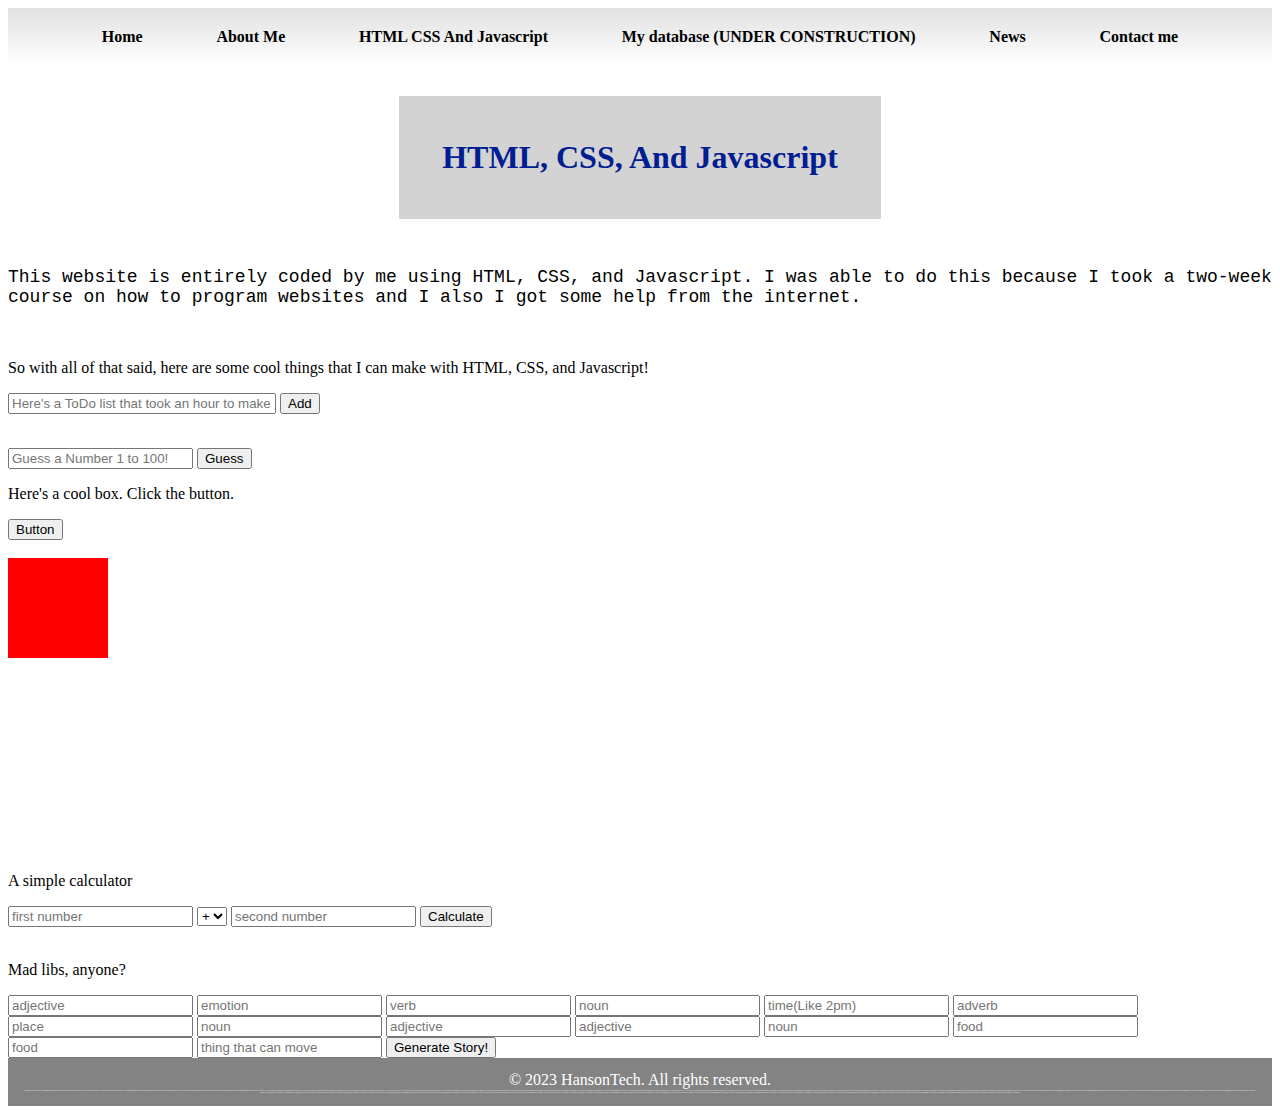
<file: index.html>
<!DOCTYPE html>

<html>

<head>
<!--use stuff to make something like a store or just a about me page-->
    <title>Jiaxiang's website: HTML, CSS, and Javascript</title>
    <link rel="icon" href="https://upload.wikimedia.org/wikipedia/commons/thumb/a/ab/Apple-logo.png/480px-Apple-logo.png" type="image/x-icon"> <!--picture-->

    <script src="https://ajax.googleapis.com/ajax/libs/jquery/3.6.4/jquery.min.js"></script> <!--this makes javaschipt easier, aka jqeury-->



    <link rel="stylesheet" type="text/css" href="hansontech.css"> <!--this links the text.css file to this html document CHECK SPELLING OF HREF NOT HEFR-->



   <!-- <link rel="shortcut icon" href="/users/Programming/Pictures/fries.png"> -->

</head>

<body>
    <div class="title-bar">
        <h4><a href="home.html">Home</a></h4>
        <h4><a href="about.html">About Me</a></h4>
        <h4><a href="hansontech.html">HTML CSS And Javascript</a></h4>
        <h4><a href="testingOfDatabase.html">My database (UNDER CONSTRUCTION)</a></h4>
        <h4><a href="news.html">News</a></h4>
        <h4><a href="contact.html">Contact me</a></h4>
    </div>

    <div class="bg"></div>

    <center><h1 id="title">HTML, CSS, And Javascript</h1></center>
    <p id="subtitle">This website is entirely coded by me using HTML, CSS, and Javascript. I was able to do this because I took a two-week course on how to program websites and I also I got some help from the internet. </p> <!-- <p id="grey">And no, that was not sarcasm.</p> -->
    <!--HEY YOU if you want to specific style one or a few words in a paragraph without breaking it do this:  <span style="any type of css command here, like " color:rgb(96, 96, 96) ". "> enter some text here that you wanna change </span>   -->


<!--, and of cource, Chat-GPT. I know what you are thinking: "Jiaxiang, isn't that cheating??" And I reply to that saying no, it's not cheating. So while letting Chat-GPT do your history essay IS considered cheating, understanding how the code Chat-GPT outputs works and modifying it to suit my own website ISN'T considered cheating. You hear that person infiltrating the html to dive into my mostly hand typed code????? >:( That's why I took a 2 week long half day class all about programming websites. This resulting website is my showcase.-->

<br>
<p>So with all of that said, here are some cool things that I can make with HTML, CSS, and Javascript!</p>

    <input type="text" placeholder="Here's a ToDo list that took an hour to make:" id = "toodo">
    
    <button id="go">Add</button>

    <br>


    <div id="checkboxes">
        
        <!-- <input type = "checkbox" id = "a"/><span id = "aaa">Check!</span> -->

    </div>


    <br>

    <p id="guress"></p>

    <input type="text" placeholder="Guess a Number 1 to 100!" id = "num">

    <button id="guess">Guess</button>

    <br>

    <p id="coolBox">Here's a cool box. Click the button. </p> 
    <button id="second-parent">Button</button>
    <br>
    <br>
    <div id="first-child"></div>
    <br>
    <br>
    <br>
    <br>
    <br>
    <br>
    <br>
    <br>
    <br>
    <br>
    <br>

    <p>A simple calculator</p>
    <input type="text" placeholder="first number" id = "firstnum">
    <select id="operation">
        <option value="add">+</option>
        <option value="subtract">-</option>
        <option value="multiply">*</option>
        <option value="divide">/</option>
    </select>
    <input type="text" placeholder="second number" id = "secondnum">
    <button id="add">Calculate</button>
    <div id="answer"></div>

    <br>

    <p>Mad libs, anyone?</p>
    <input type="text" placeholder="adjective" id="adjective">
    <input type="text" placeholder="emotion" id="emotion">
    <input type="text" placeholder="verb" id="verb">
    <input type="text" placeholder="noun" id="noun">
    <input type="text" placeholder="time(Like 2pm)" id="time">
    <input type="text" placeholder="adverb" id="adverb">
    <input type="text" placeholder="place" id="place">
    <input type="text" placeholder="noun" id="noun2">
    <input type="text" placeholder="adjective" id="adjective2">
    <input type="text" placeholder="adjective" id="adjective3">
    <input type="text" placeholder="noun" id="noun3">
    <input type="text" placeholder="food" id="food">
    <input type="text" placeholder="food" id="food2">
    <input type="text" placeholder="thing that can move" id="veacle">
    <button id="madlibs">Generate Story!</button>
    <div id="story"></div>














</body>


<script src="HTML_CSS_and_Javascript.js"></script>

<footer>

    <p>&copy; 2023 HansonTech. All rights reserved.</p>
    
    <p id = "small">01000010 01111001 00100000 01100001 01100011 01100011 01100101 01110011 01110011 01101001 01101110 01100111 00100000 01110100 01101000 01101001 01110011 00100000 01110111 01100101 01100010 01110011 01101001 01110100 01100101 00101100 00100000 01111001 01101111 01110101 00100000 01100001 01100111 01110010 01100101 01100101 00100000 01110100 01101111 00100000 01100001 01100011 01101011 01101110 01101111 01110111 01101100 01100101 01100100 01100111 01100101 00100000 01110100 01101000 01100001 01110100 00100000 01100001 01101100 01101100 00100000 01101001 01101110 01110011 01110100 01100001 01101110 01100011 01100101 01110011 00100000 01101111 01100110 00100000 01100001 01100011 01101011 01101110 01101111 01110111 01101100 01100101 01100100 01100111 01101101 01100101 01101110 01110100 00100000 01100001 01110010 01100101 00100000 01110000 01110101 01110010 01100101 01101100 01111001 00100000 01100001 01100011 01100011 01101001 01100100 01100101 01101110 01110100 01100001 01101100 00100000 01100001 01101110 01100100 00100000 01110000 01101100 01100001 01101110 01101110 01100101 01100100 00101110 00100000 01000001 01101110 01111001 00100000 01100001 01110100 01110100 01100101 01101101 01110000 01110100 00100000 01110100 01101111 00100000 01110100 01100001 01101011 01100101 00100000 01110100 01101000 01101001 01101110 01100111 01110011 00100000 01110100 01101111 01101111 00100000 01110011 01100101 01110010 01101001 01101111 01110101 01110011 01101100 01111001 00100000 01110111 01101001 01101100 01101100 00100000 01110010 01100101 01110011 01110101 01101100 01110100 00100000 01101001 01101110 00100000 01101001 01101101 01101101 01100101 01100100 01101001 01100001 01110100 01100101 00100000 01110010 01100101 01100100 01101001 01110010 01100101 01100011 01110100 01101001 01101111 01101110 00100000 01110100 01101111 00100000 01100001 00100000 01100011 01101111 01101100 01101100 01100101 01100011 01110100 01101001 01101111 01101110 00100000 01101111 01100110 00100000 01100110 01110101 01101110 01101110 01111001 00100000 01100011 01100001 01110100 00100000 01110110 01101001 01100100 01100101 01101111 01110011 00101110</p>
    
</footer>


</html>
</file>
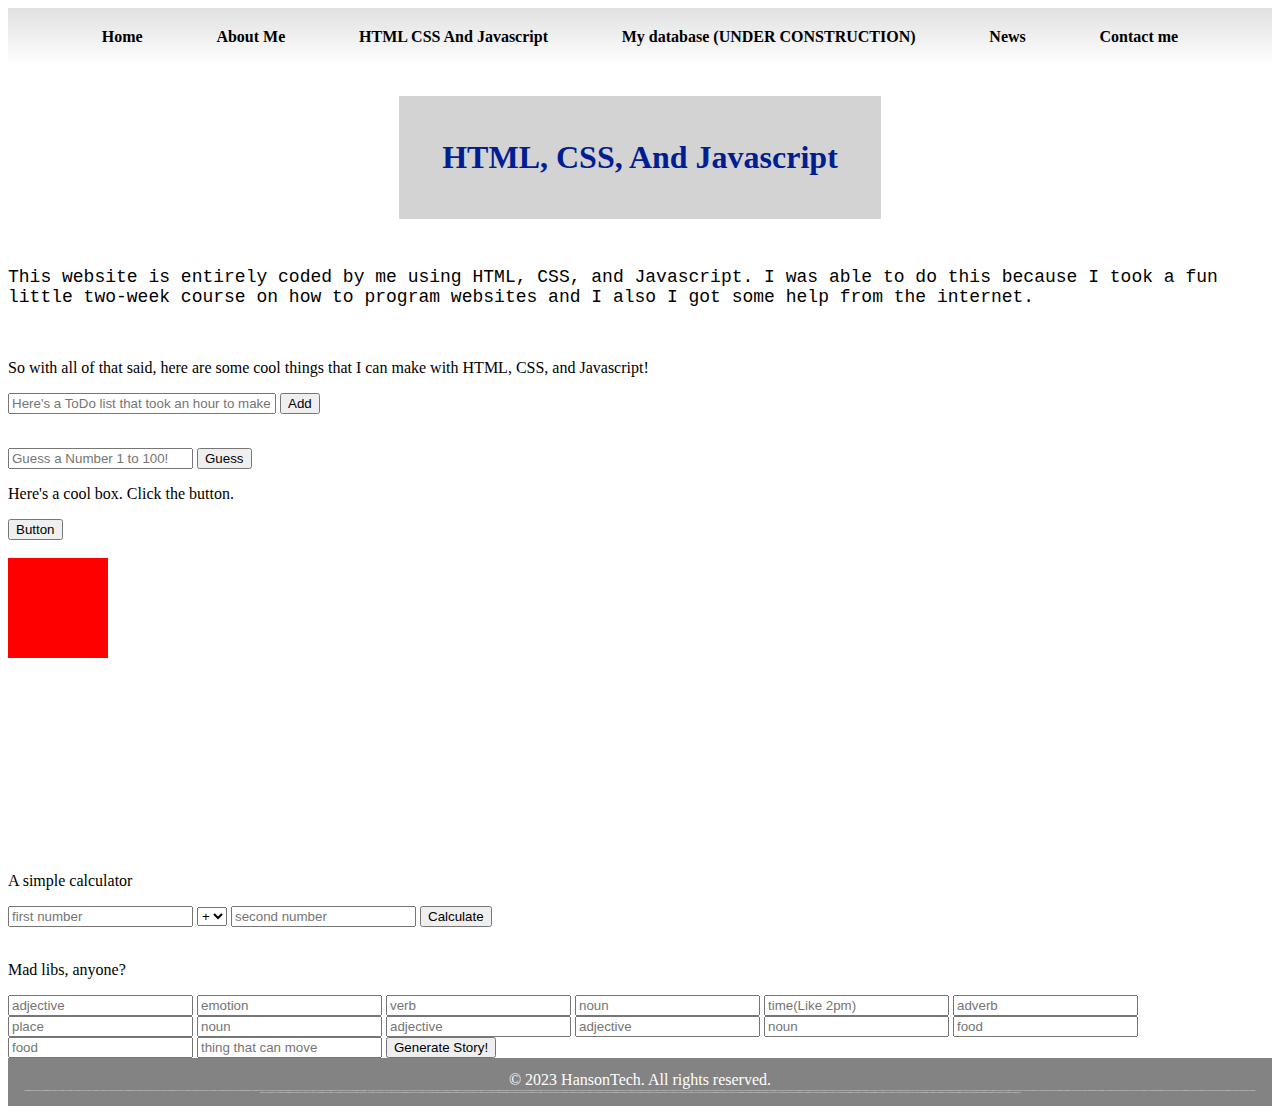
<file: hansontech.html>
<!DOCTYPE html>

<html>

<head>
<!--use stuff to make something like a store or just a about me page-->
    <title>Jiaxiang's website: HTML, CSS, and Javascript</title>
    <link rel="icon" href="https://upload.wikimedia.org/wikipedia/commons/thumb/a/ab/Apple-logo.png/480px-Apple-logo.png" type="image/x-icon"> <!--picture-->

    <script src="https://ajax.googleapis.com/ajax/libs/jquery/3.6.4/jquery.min.js"></script> <!--this makes javaschipt easier, aka jqeury-->



    <link rel="stylesheet" type="text/css" href="hansontech.css"> <!--this links the text.css file to this html document CHECK SPELLING OF HREF NOT HEFR-->



   <!-- <link rel="shortcut icon" href="/users/Programming/Pictures/fries.png"> -->

</head>

<body>
    <div class="title-bar">
        <h4><a href="home.html">Home</a></h4>
        <h4><a href="about.html">About Me</a></h4>
        <h4><a href="hansontech.html">HTML CSS And Javascript</a></h4>
        <h4><a href="testingOfDatabase.html">My database (UNDER CONSTRUCTION)</a></h4>
        <h4><a href="news.html">News</a></h4>
        <h4><a href="contact.html">Contact me</a></h4>
    </div>

    <div class="bg"></div>

    <center><h1 id="title">HTML, CSS, And Javascript</h1></center>
    <p id="subtitle">This website is entirely coded by me using HTML, CSS, and Javascript. I was able to do this because I took a fun little two-week course on how to program websites and I also I got some help from the internet. </p> <!-- <p id="grey">And no, that was not sarcasm.</p> -->
    <!--HEY YOU if you want to specific style one or a few words in a paragraph without breaking it do this:  <span style="any type of css command here, like " color:rgb(96, 96, 96) ". "> enter some text here that you wanna change </span>   -->


<!--, and of cource, Chat-GPT. I know what you are thinking: "Jiaxiang, isn't that cheating??" And I reply to that saying no, it's not cheating. So while letting Chat-GPT do your history essay IS considered cheating, understanding how the code Chat-GPT outputs works and modifying it to suit my own website ISN'T considered cheating. You hear that person infiltrating the html to dive into my mostly hand typed code????? >:( That's why I took a 2 week long half day class all about programming websites. This resulting website is my showcase.-->

<br>
<p>So with all of that said, here are some cool things that I can make with HTML, CSS, and Javascript!</p>

    <input type="text" placeholder="Here's a ToDo list that took an hour to make:" id = "toodo">
    
    <button id="go">Add</button>

    <br>


    <div id="checkboxes">
        
        <!-- <input type = "checkbox" id = "a"/><span id = "aaa">Check!</span> -->

    </div>


    <br>

    <p id="guress"></p>

    <input type="text" placeholder="Guess a Number 1 to 100!" id = "num">

    <button id="guess">Guess</button>

    <br>

    <p id="coolBox">Here's a cool box. Click the button. </p> 
    <button id="second-parent">Button</button>
    <br>
    <br>
    <div id="first-child"></div>
    <br>
    <br>
    <br>
    <br>
    <br>
    <br>
    <br>
    <br>
    <br>
    <br>
    <br>

    <p>A simple calculator</p>
    <input type="text" placeholder="first number" id = "firstnum">
    <select id="operation">
        <option value="add">+</option>
        <option value="subtract">-</option>
        <option value="multiply">*</option>
        <option value="divide">/</option>
    </select>
    <input type="text" placeholder="second number" id = "secondnum">
    <button id="add">Calculate</button>
    <div id="answer"></div>

    <br>

    <p>Mad libs, anyone?</p>
    <input type="text" placeholder="adjective" id="adjective">
    <input type="text" placeholder="emotion" id="emotion">
    <input type="text" placeholder="verb" id="verb">
    <input type="text" placeholder="noun" id="noun">
    <input type="text" placeholder="time(Like 2pm)" id="time">
    <input type="text" placeholder="adverb" id="adverb">
    <input type="text" placeholder="place" id="place">
    <input type="text" placeholder="noun" id="noun2">
    <input type="text" placeholder="adjective" id="adjective2">
    <input type="text" placeholder="adjective" id="adjective3">
    <input type="text" placeholder="noun" id="noun3">
    <input type="text" placeholder="food" id="food">
    <input type="text" placeholder="food" id="food2">
    <input type="text" placeholder="thing that can move" id="veacle">
    <button id="madlibs">Generate Story!</button>
    <div id="story"></div>














</body>


<script src="hansontech.js"></script>

<footer>

    <p>&copy; 2023 HansonTech. All rights reserved.</p>
    
    <p id = "small">01000010 01111001 00100000 01100001 01100011 01100011 01100101 01110011 01110011 01101001 01101110 01100111 00100000 01110100 01101000 01101001 01110011 00100000 01110111 01100101 01100010 01110011 01101001 01110100 01100101 00101100 00100000 01111001 01101111 01110101 00100000 01100001 01100111 01110010 01100101 01100101 00100000 01110100 01101111 00100000 01100001 01100011 01101011 01101110 01101111 01110111 01101100 01100101 01100100 01100111 01100101 00100000 01110100 01101000 01100001 01110100 00100000 01100001 01101100 01101100 00100000 01101001 01101110 01110011 01110100 01100001 01101110 01100011 01100101 01110011 00100000 01101111 01100110 00100000 01100001 01100011 01101011 01101110 01101111 01110111 01101100 01100101 01100100 01100111 01101101 01100101 01101110 01110100 00100000 01100001 01110010 01100101 00100000 01110000 01110101 01110010 01100101 01101100 01111001 00100000 01100001 01100011 01100011 01101001 01100100 01100101 01101110 01110100 01100001 01101100 00100000 01100001 01101110 01100100 00100000 01110000 01101100 01100001 01101110 01101110 01100101 01100100 00101110 00100000 01000001 01101110 01111001 00100000 01100001 01110100 01110100 01100101 01101101 01110000 01110100 00100000 01110100 01101111 00100000 01110100 01100001 01101011 01100101 00100000 01110100 01101000 01101001 01101110 01100111 01110011 00100000 01110100 01101111 01101111 00100000 01110011 01100101 01110010 01101001 01101111 01110101 01110011 01101100 01111001 00100000 01110111 01101001 01101100 01101100 00100000 01110010 01100101 01110011 01110101 01101100 01110100 00100000 01101001 01101110 00100000 01101001 01101101 01101101 01100101 01100100 01101001 01100001 01110100 01100101 00100000 01110010 01100101 01100100 01101001 01110010 01100101 01100011 01110100 01101001 01101111 01101110 00100000 01110100 01101111 00100000 01100001 00100000 01100011 01101111 01101100 01101100 01100101 01100011 01110100 01101001 01101111 01101110 00100000 01101111 01100110 00100000 01100110 01110101 01101110 01101110 01111001 00100000 01100011 01100001 01110100 00100000 01110110 01101001 01100100 01100101 01101111 01110011 00101110</p>
    
</footer>


</html>
</file>
<file: hansontech.css>
body {
    /* background-image: url('https://images.unsplash.com/photo-1684703153840-c26fe3056c41?ixlib=rb-4.0.3&ixid=M3wxMjA3fDB8MHxwaG90by1wYWdlfHx8fGVufDB8fHx8fA%3D%3D&auto=format&fit=crop&w=774&q=80');
    background-repeat: no-repeat;
    background-size: cover;  */

    /* background-color: rgb(255, 0, 0); */
}


/* 
.bg {
    background-image: url("https://images.unsplash.com/photo-1518770660439-4636190af475?ixlib=rb-4.0.3&ixid=M3wxMjA3fDB8MHxwaG90by1wYWdlfHx8fGVufDB8fHx8fA%3D%3D&auto=format&fit=crop&w=870&q=80");
    height: 100%;

    background-repeat: no-repeat;
    background-size: cover;
    background-position: absolute; 
} */


/* 
@keyframes example {
    0% {background-color: red; left: 0px; top: 0px}
    25% {background-color: yellow; left: 200px; top: 0px}
    50% {background-color: blue; left: 200px; top: 200px}
    75% {background-color: green; left: 0px; top: 200px}
    100% {background-color: red; left: 0px; top: 0px}
}

.square{
    width: 100px;
    height: 100px;
    position: relative;
    background-color: red;
    animation-name: example;
    animation-duration: 4s;
} */

#first-child {
    height: 100px;
    width: 100px;
    background: rgb(255, 0, 0);
    position: relative;

    }
    .animate {
    animation: myfirst 4s;
    }
  @keyframes myfirst {
    0% {background-color: red; left: 0px; top: 0px}
    25% {background-color: yellow; left: 200px; top: 0px}
    50% {background-color: blue; left: 200px; top: 200px}
    75% {background-color: green; left: 0px; top: 200px}
    100% {background-color: red; left: 0px; top: 0px}
    }

  #second-parent {
    margin-top: 0px;
    margin-bottom: 0px;
    margin-left: 0px;
    margin-right: 0px;
    }


#title{
    color:#001d91;

    /* also gotten from google fonts*/
    font-family: 'Open Sans', sans-serif;
    font-family: 'Playfair Display', serif;
    /* also gotten from google fonts*/
    
    /* border: 5px solid rgb(0, 181, 181); /* theres solid, dotted, find more idk */

    padding: 43px;
    background-color: lightgray;
    margin: 30px;

    /* padding is kina like spacing between the line border and the text
    the margin is an invisable spacer from other elements. it is outside the border */

    display:inline-block;
}

#toodo{
    width: 260px
}

#grey{
    color:grey

}

#subtitle{
    font-family: 'Source Code Pro', monospace;
    font-size: 18px;

}

.title-bar h4 {
    display: inline-block;
    margin: 0;
}

.title-bar a{
    color:black;
    text-decoration: none;
}

.title-bar a:hover{
    color:blue;
    text-decoration: underline;
}

.title-bar {
    background: linear-gradient(to top, rgba(255, 255, 255, 0.908), rgb(225, 225, 225));
    margin: 0px;
    padding: 20px;
    text-align: center;
    display: flex;
    justify-content: space-evenly; /*theres also "center" */
    align-items: center;
}

#small{
    font-size: 2px;
}

/* Add this in an external CSS file or within a <style> tag in your HTML */
footer {
    background-color: #838383;
    color: white;
    text-align: center;
    padding: 13px;
}

footer p {
    margin: 0;
}
</file>
